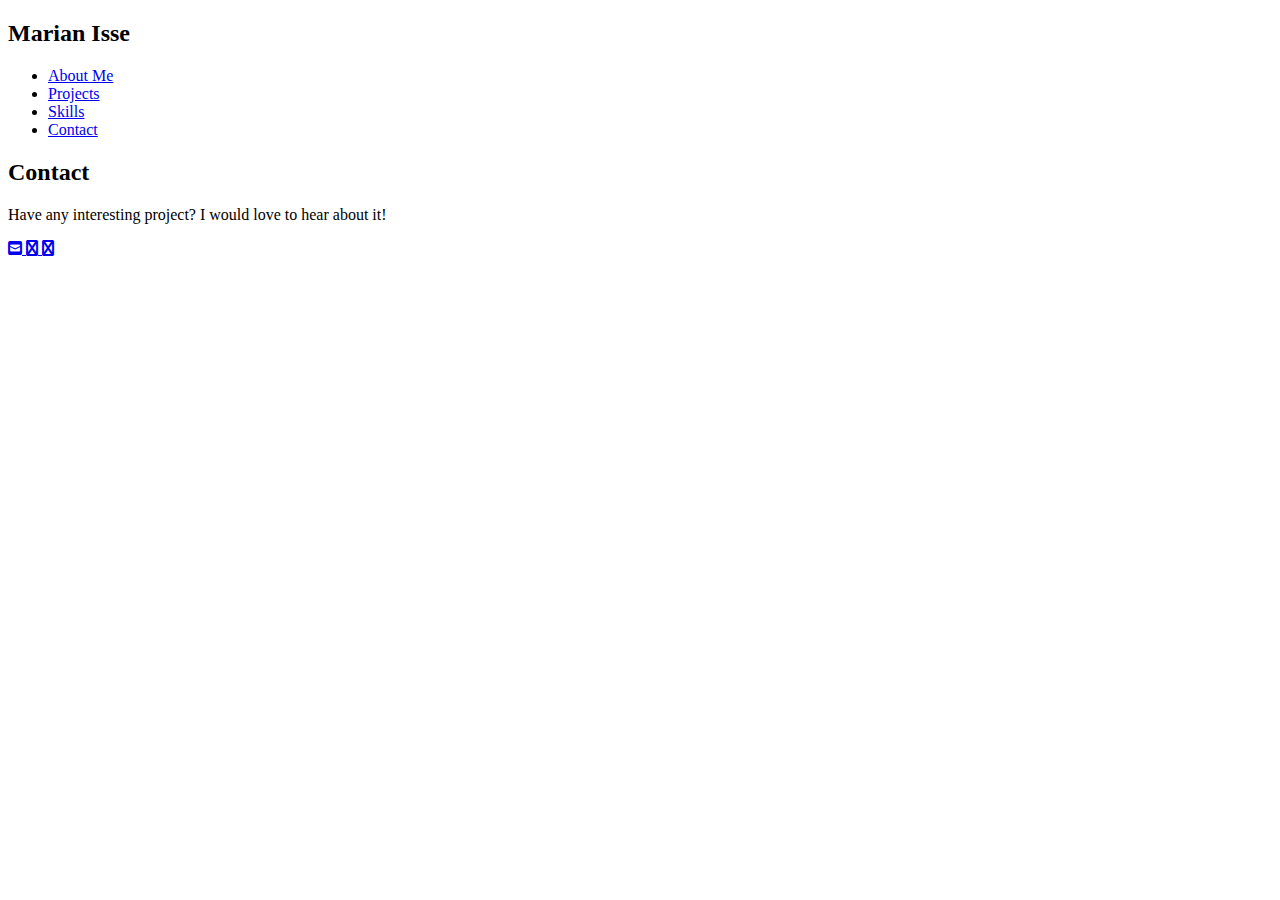
<file: contact.html>
<!DOCTYPE html>
<html lang="en">
  <head>
    <meta charset="UTF-8" />
    <meta http-equiv="X-UA-Compatible" content="IE=edge" />
    <meta name="viewport" content="width=device-width, initial-scale=1.0" />
    <title>Contact Me</title>
    <link rel="stylesheet" href="./styles.css" />
    <link rel="stylesheet" href="./all.min.css" />
    <link rel="preconnect" href="https://fonts.googleapis.com" />
    <link rel="preconnect" href="https://fonts.gstatic.com" crossorigin />
    <link rel="preconnect" href="https://fonts.googleapis.com" />
  </head>
  <body>
    <!---------- Nav Bar ---------------->
    <nav>
      <h2 id="name">Marian Isse</h2>
      <ul class="nav-box">
        <li class="nav-item"><a href="#about-me">About Me</a></li>
        <li class="nav-item"><a href="#projects">Projects</a></li>
        <li class="nav-item"><a href="#skills">Skills</a></li>
        <li class="nav-item"><a href="./contact.html">Contact</a></li>
      </ul>
    </nav>

    <!---- Contact ------->
    <main>
      <section id="contact">
        <h2>Contact</h2>
        <p>Have any interesting project? I would love to hear about it!</p>
        <div>
          <a href="mailto:marianisse24@gmail.com">
            <i class="fas fa-envelope-square icon"></i>
          </a>

          <a href="https://www.linkedin.com/in/marian-isse-88568097">
            <i class="fa fa-linkedin icon"></i>
          </a>

          <a href="https://github.com/marianisse" target="_blank">
            <i class="fa fa-github icon"></i>
          </a>
        </div>
      </section>
    </main>
  </body>
</html>
</file>
<file: styles.css>
@import url("https://fonts.googleapis.com/css2?family=Abril+Fatface&family=Inter:wght@400;700&family=Merriweather+Sans:ital@0;1&family=Open+Sans:wght@600&family=Work+Sans:wght@400;500;800&display=swap");

@import url("https://fonts.googleapis.com/css2?family=Abril+Fatface&family=Inter:wght@400;700&family=Merriweather+Sans:ital@0;1&family=Open+Sans:wght@600&family=Work+Sans:wght@400;500;800&display=swap");

@import url("https://fonts.googleapis.com/css2?family=Abril+Fatface&family=Inter:wght@400;700&family=Merriweather+Sans:ital@0;1&family=Noto+Sans+Mono&family=Open+Sans:wght@600&family=Work+Sans:wght@400;500;800&display=swap");
</file>
